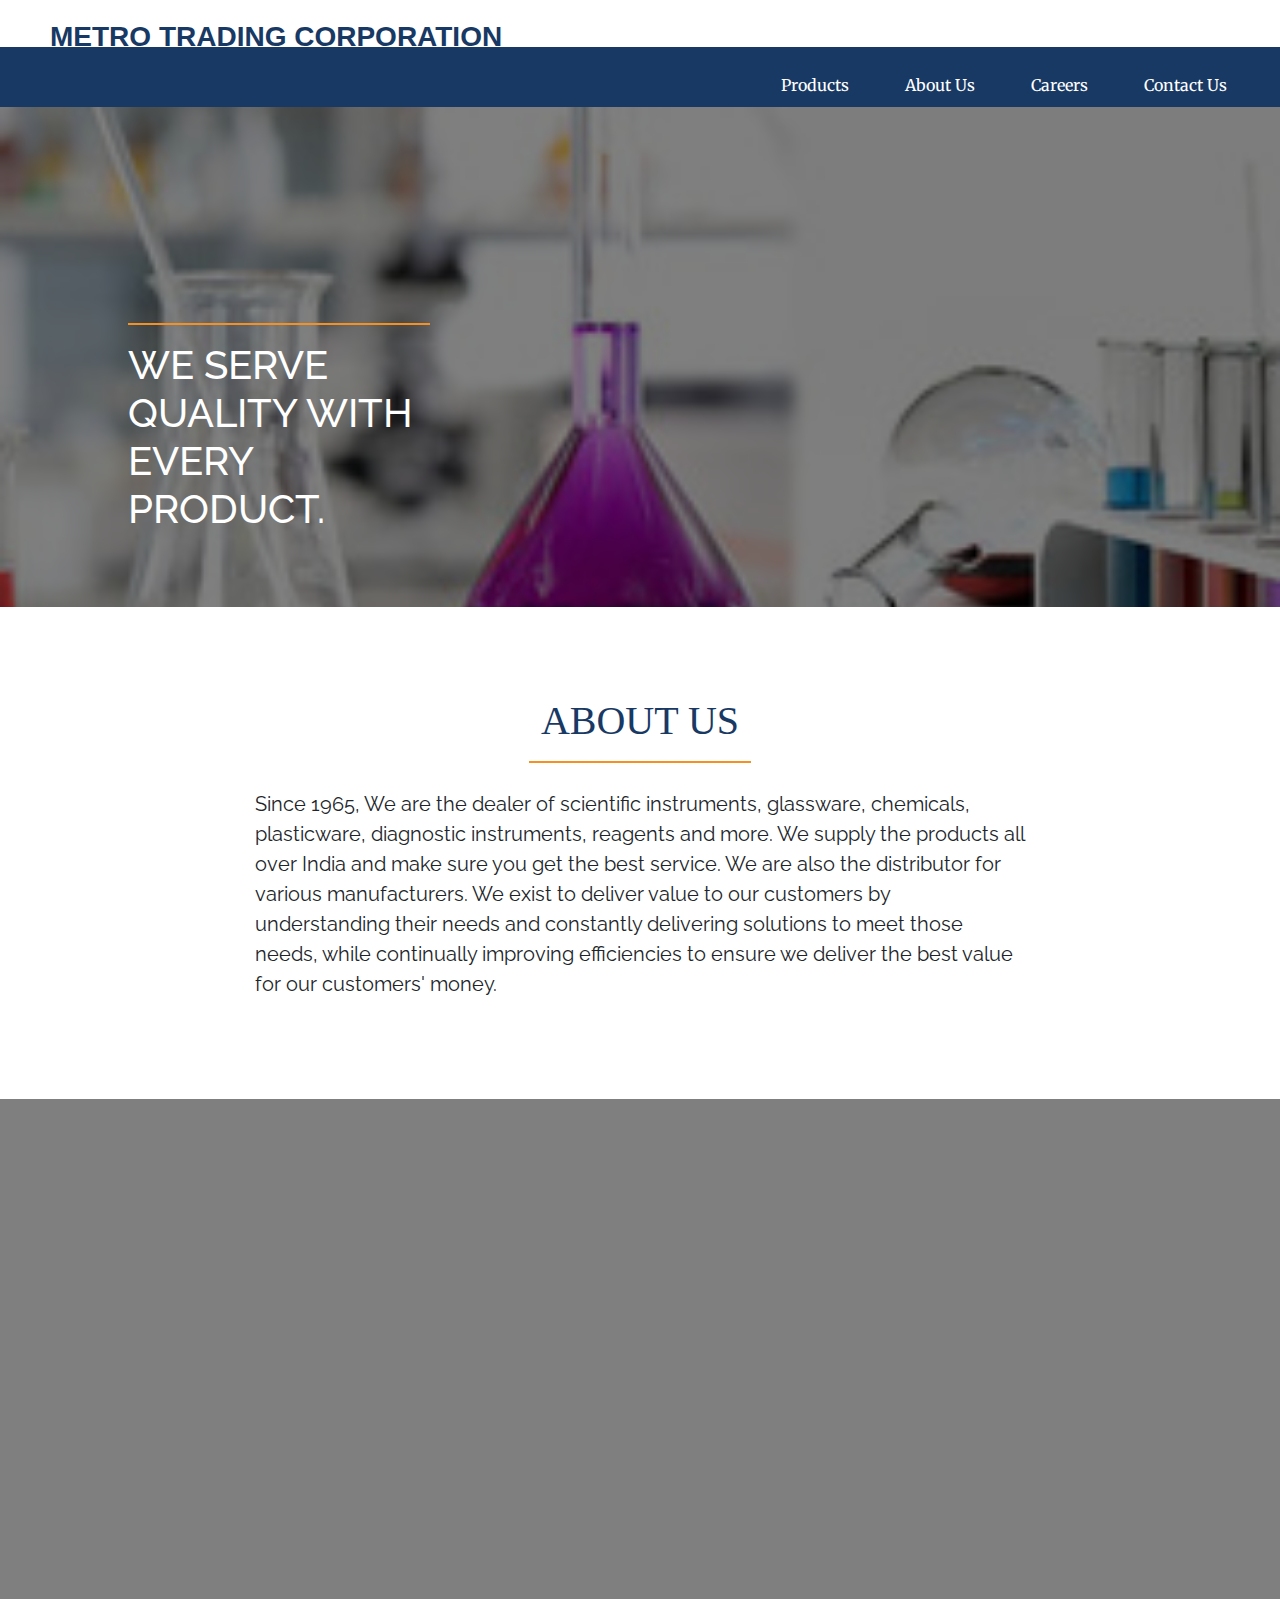
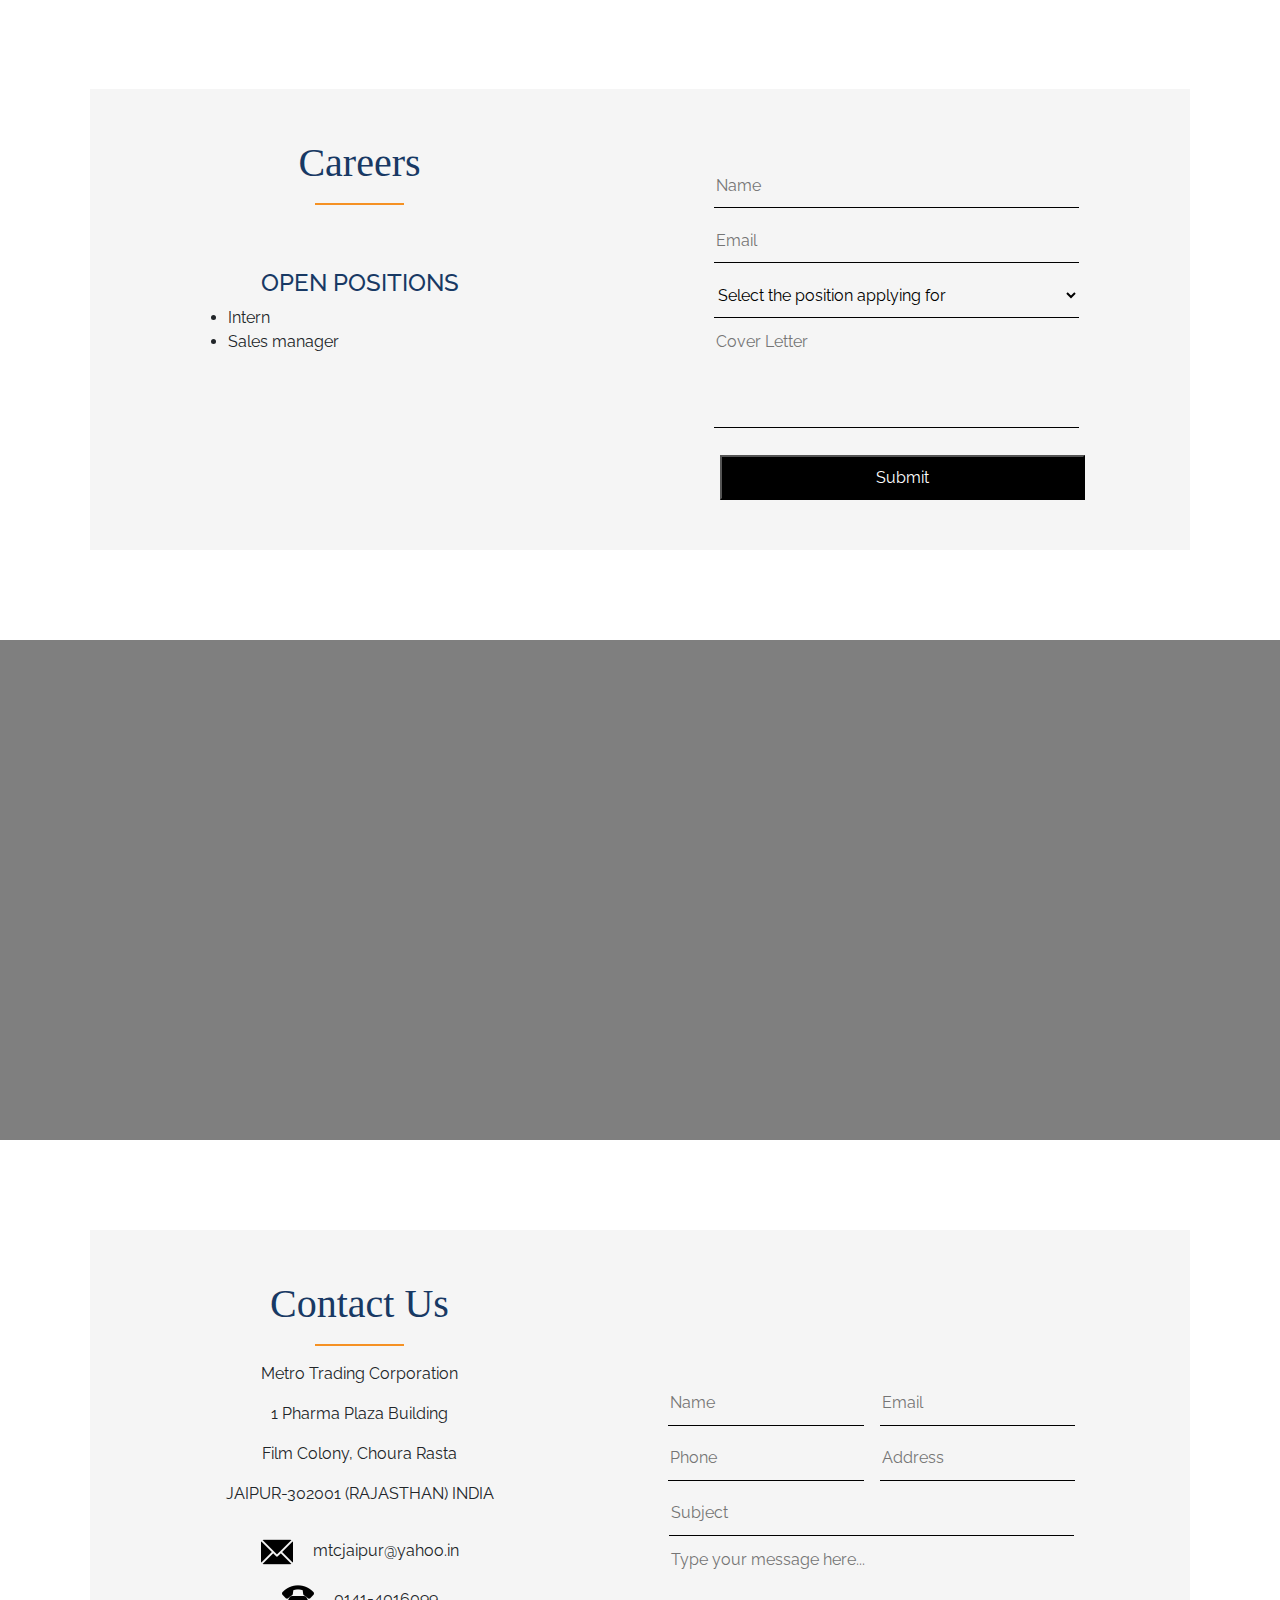
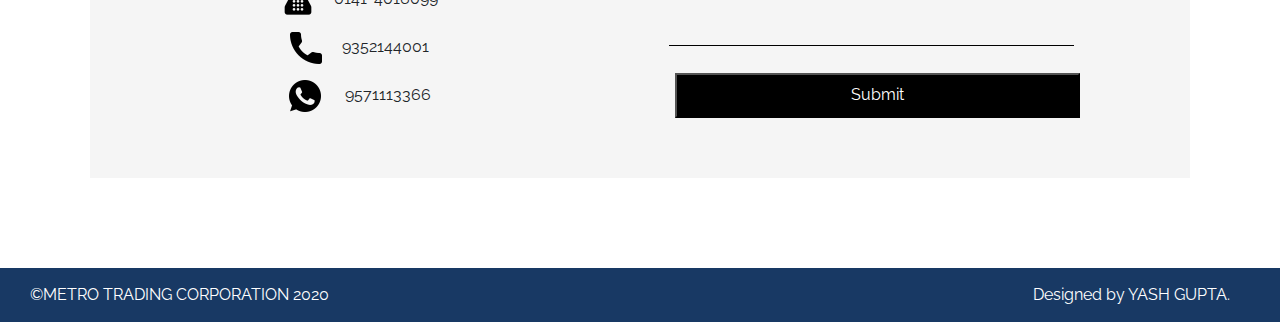
<file: index.html>
<!DOCTYPE html>
<html lang="en" dir="ltr">
  <head>
    <meta charset="utf-8">
    <title>Metro Trading Corporation</title>
    <link rel="stylesheet" href="https://stackpath.bootstrapcdn.com/bootstrap/4.4.1/css/bootstrap.min.css" integrity="sha384-Vkoo8x4CGsO3+Hhxv8T/Q5PaXtkKtu6ug5TOeNV6gBiFeWPGFN9MuhOf23Q9Ifjh" crossorigin="anonymous">
    <link rel="stylesheet" href="./stlyes.css">
    <link rel="stylesheet" href="./styles.css">
    <link href="https://fonts.googleapis.com/css2?family=Raleway:ital,wght@0,300;1,500&display=swap" rel="stylesheet">
    <link href="https://fonts.googleapis.com/css2?family=Merriweather&display=swap" rel="stylesheet">
    <link rel="icon" href="favicon.ico" type="image/x-icon">
    <link rel="shortcut icon" href="favicon.ico" type="image/x-icon">
  </head>
  <body>
    <header>
        <div class="" style=""  id="header-name">
          <a href="."><h3 class="text-primary" style="">METRO TRADING CORPORATION</h3></a>
        </div>
        <nav class="navbar navbar-expand-lg navbar-dark bg-primary">
          <a class="navbar-brand" href="." id="header-nav">METRO TRADING CORPORATION</a>
          <button class="navbar-toggler" type="button" data-toggle="collapse" data-target="#navbarTogglerDemo01" aria-controls="navbarTogglerDemo01" aria-expanded="false" aria-label="Toggle navigation">
            <span class="navbar-toggler-icon" id="icon"></span>
          </button>

          <div class="collapse navbar-collapse" id="navbarTogglerDemo01">
            <ul class="navbar-nav ml-auto">

              <li class="nav-item active">
                <a class="nav-link" href="./product.html">Products</a>
              </li>
              <li class="nav-item active">
                  <a class="nav-link" href="#about">About Us</a>
              </li>
              <li class="nav-item active">
                  <a class="nav-link" href="#careers">Careers</a>
              </li>
              <li class="nav-item active">
                  <a class="nav-link" href="#contact">Contact Us</a>
              </li>
            </ul>
          </div>
        </nav>

      </header>
    <div class="home-div photo-div" style="" id="home">
      <div class="overlay">
        <div class="new-head">
          <hr class="underLine">
          <h1 class="">WE SERVE QUALITY WITH EVERY PRODUCT.</h1>
        </div>

      </div>
    </div>
    <div class="container abt-container" id="about" style="height:auto;">
      <h1 class="text-primary heading">ABOUT US</h1>
      <hr class="underLine">
      <p class="content">Since 1965, We are  the dealer of scientific instruments, glassware,
        chemicals, plasticware, diagnostic instruments, reagents and more.   We supply the
        products all over India and make sure you get the best service.  We are also the
        distributor for various  manufacturers. We exist to deliver value to our customers
        by understanding their needs and constantly delivering solutions to meet those needs,
        while continually improving efficiencies to ensure we deliver the best value for our customers' money.</p>
    </div>

    <div class="photo-div" style="background-image: url(./src/careers.jpg)">
      <div class="overlay">
      </div>
    </div>


    <div class="container abt-container box" style="height:auto;" id="careers">
      <div class="innerContainer" style="">
        <div class="con-box">
          <h1  class="text-primary heading" style="">Careers</h1>
          <hr class="underLine">

          <br><br>
          <h4 class="text-primary">OPEN POSITIONS</h4>

          <ul>
            <li>Intern</li>
            <li>Sales manager</li>
          </ul>
          <div id="breaks">
            <br><br><br><br><br>
          </div>
        </div>
        <div class="con-box">
          <form class="" name="career-form" action="./success" method="post" data-netlify="true">
            <input type="text" name="Name" value="" placeholder="Name" required>
            <input type="email" name="Email" value="" placeholder="Email" required>

            <select class="" name="Position">
              <option value="" disabled selected hidden class="text-grey">Select the position applying for</option>
              <option value="">Intern</option>
              <option value="">Sales manager</option>

            </select>
            <textarea name="CoverLetter" rows="4" cols="" placeholder="Cover Letter"></textarea>
            <button type="submit" name="button">Submit</button>
          </form>
        </div>
      </div>
    </div>




    <div class="photo-div" style="background-image: url(./src/contactus.jpg);">
      <div class="overlay">
      </div>
    </div>
    <div class="container abt-container box" style="height:auto;" id="contact">
      <div class="innerContainer" style="">
        <div class="con-box">
          <h1  class="text-primary heading" style="">Contact Us</h1>
          <hr class="underLine">
            <p>Metro Trading Corporation</p>
            <p>1 Pharma Plaza Building  </p>
            <p>Film Colony, Choura Rasta</p>
            <p>  JAIPUR-302001 (RAJASTHAN) INDIA</p>
            <p style="margin-top:30px;"><a href="mailto:mtcjaipur@yahoo.in"><img src="./src/icons/mail.png" alt="">mtcjaipur@yahoo.in</a></p>
            <p> <a href="tel:01414016099"><img src="./src/icons/phone.png" alt="">0141-4016099</a> </p>
            <p> <a href="tel:9352144001"><img src="./src/icons/call.png" alt="">9352144001</a> </p>
            <p><a href="https://api.whatsapp.com/send?phone=919571113366"><img src="./src/icons/whatsapp.png"/> 9571113366</a></p>
        </div>
        <div class="con-box" style="padding-left:0;">
          <form class="" name="contact-enquiry" method="post" action="./success" data-netlify-recaptcha="true" data-netlify="true">
            <input type="text" name="Name" value="" placeholder="Name" required>
            <input type="email" name="Email" value="" placeholder="Email">
            <input type="text" name="Phone" value="" placeholder="Phone">
            <input type="text" name="Address" value="" placeholder="Address">
            <input type="text" name="Subject" value="" placeholder="Subject"> <br>
            <textarea name="message" rows="4" cols="40" placeholder="Type your message here..." required></textarea> <br>
            <div data-netlify-recaptcha="true"></div>
            <button type="submit" name="button">Submit</button>
          </form>
        </div>
      </div>
    </div>

    <footer>
      <div style="">©METRO TRADING CORPORATION 2020</div>
      <div style="text-align:right">Designed by YASH GUPTA.</div>
    </footer>
<script src="https://code.jquery.com/jquery-3.4.1.slim.min.js" integrity="sha384-J6qa4849blE2+poT4WnyKhv5vZF5SrPo0iEjwBvKU7imGFAV0wwj1yYfoRSJoZ+n" crossorigin="anonymous"></script>
<script src="https://stackpath.bootstrapcdn.com/bootstrap/4.4.1/js/bootstrap.min.js" integrity="sha384-wfSDF2E50Y2D1uUdj0O3uMBJnjuUD4Ih7YwaYd1iqfktj0Uod8GCExl3Og8ifwB6" crossorigin="anonymous"></script>
  </body>
</html>
</file>
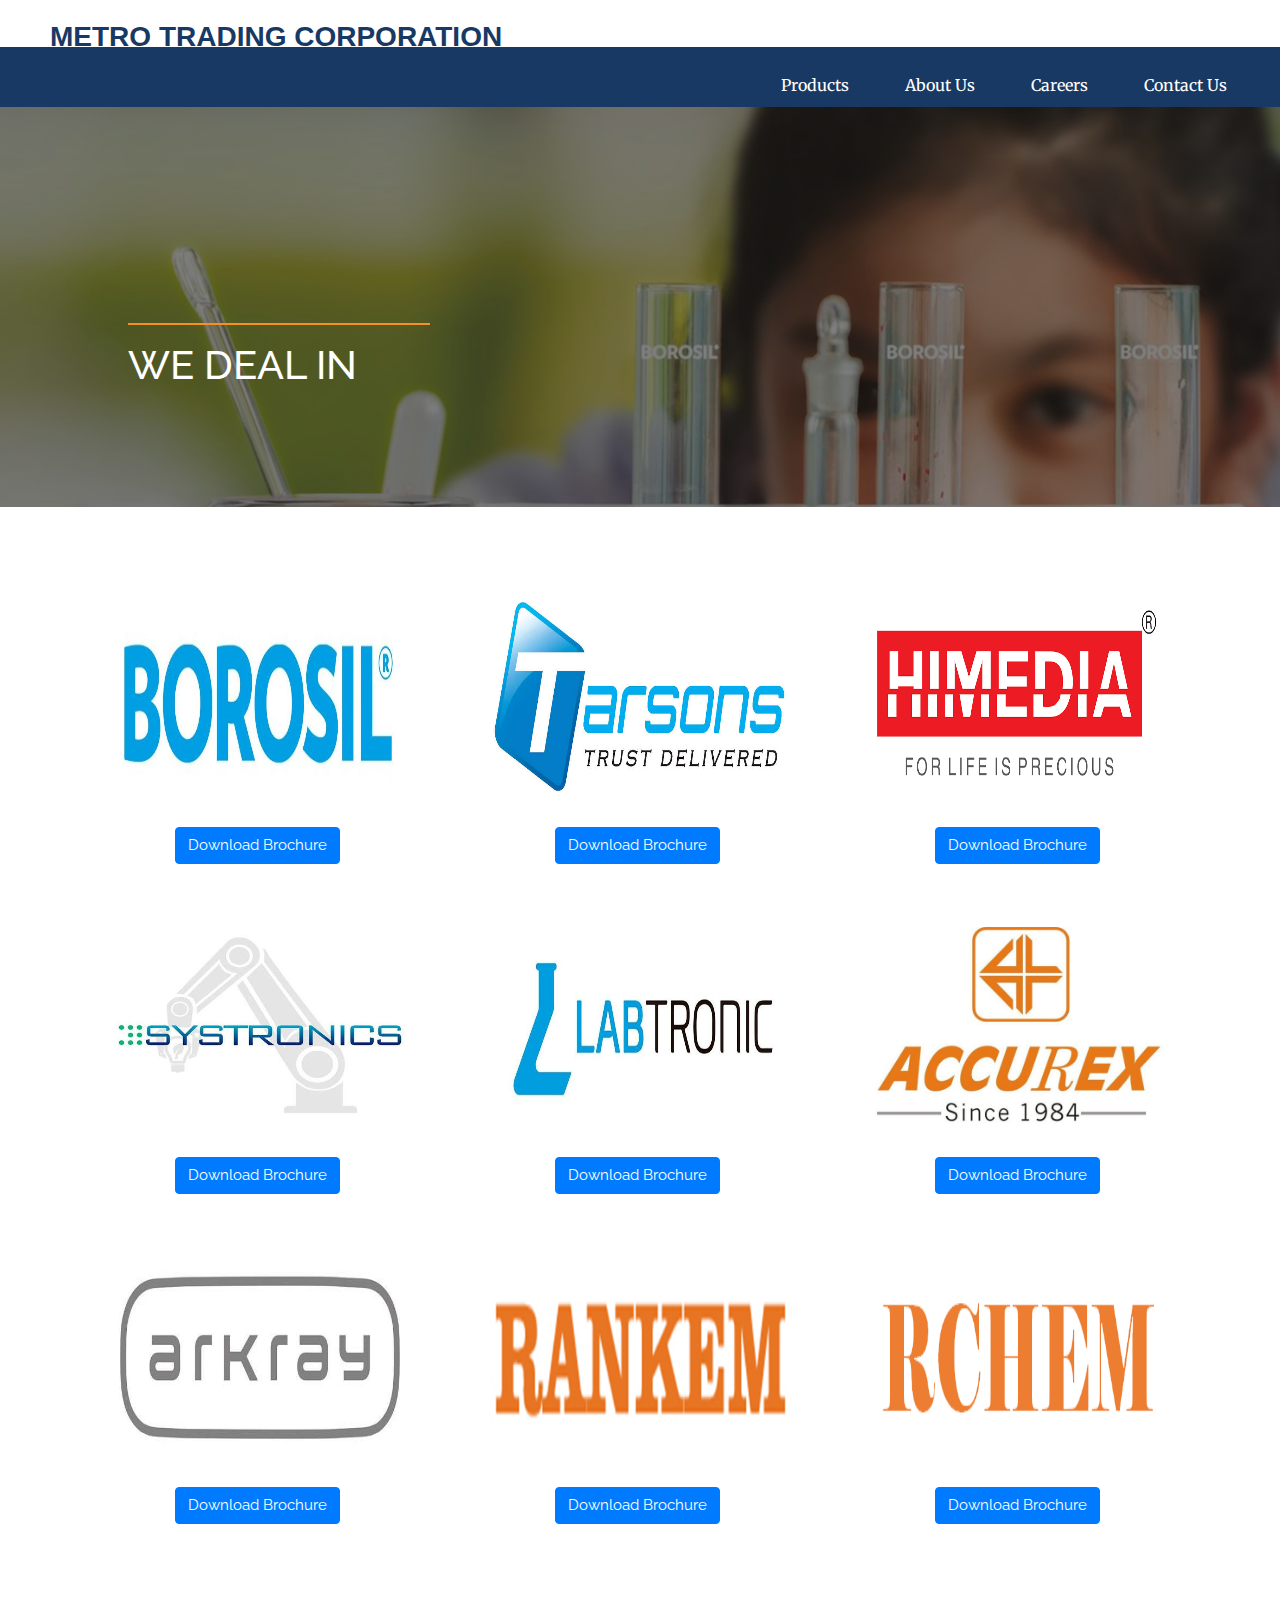
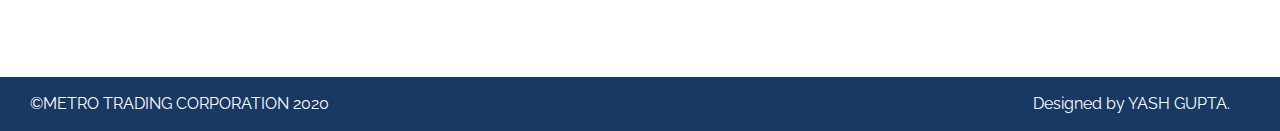
<file: product.html>
<!DOCTYPE html>
<html lang="en" dir="ltr">
  <head>
    <meta charset="utf-8">
    <title>Metro Trading Corporation</title>
    <link rel="stylesheet" href="https://stackpath.bootstrapcdn.com/bootstrap/4.4.1/css/bootstrap.min.css" integrity="sha384-Vkoo8x4CGsO3+Hhxv8T/Q5PaXtkKtu6ug5TOeNV6gBiFeWPGFN9MuhOf23Q9Ifjh" crossorigin="anonymous">
    <link rel="stylesheet" href="./stlyes.css">
    <link href="https://fonts.googleapis.com/css2?family=Raleway:ital,wght@0,300;1,500&display=swap" rel="stylesheet">
    <link href="https://fonts.googleapis.com/css2?family=Merriweather&display=swap" rel="stylesheet">
    <link rel="icon" href="favicon.ico" type="image/x-icon">
    <link rel="shortcut icon" href="favicon.ico" type="image/x-icon">
  </head>
  <body>

    <header>
        <div class="" style=""  id="header-name">
        <a href=".">  <h3 class="text-primary" style="">METRO TRADING CORPORATION</h3> </a>
        </div>
        <nav class="navbar navbar-expand-lg navbar-dark bg-primary">
          <a class="navbar-brand" href="." id="header-nav">METRO TRADING CORPORATION</a>
          <button class="navbar-toggler" type="button" data-toggle="collapse" data-target="#navbarTogglerDemo01" aria-controls="navbarTogglerDemo01" aria-expanded="false" aria-label="Toggle navigation">
            <span class="navbar-toggler-icon" id="icon"></span>
          </button>

          <div class="collapse navbar-collapse" id="navbarTogglerDemo01">
            <ul class="navbar-nav ml-auto">
              <li class="nav-item active">
                <a class="nav-link" href="./product.html">Products</a>
              </li>
              <li class="nav-item active">
                  <a class="nav-link" href="./index.html#about">About Us</a>
              </li>
              <li class="nav-item active">
                  <a class="nav-link" href="./index.html#careers">Careers</a>
              </li>
              <li class="nav-item active">
                  <a class="nav-link" href="./index.html#contact">Contact Us</a>
              </li>
            </ul>
          </div>
        </nav>

      </header>
    <div class="container abt-container" style="background: url(./src/lab_banner.jpg) no-repeat center center fixed; height:400px;padding:0;">
      <div class="overlay">
        <div class="new-head">
          <hr class="underLine">
          <h1 class="">WE DEAL IN</h1>
      </div>
    </div>
  </div>

    <div class="container brand-container">
      <div class="row">
        <div class="col-6 col-lg-4 brand">
          <div class="">
            <img src="./src/logos/BOROSIL.jpg" alt="">
            <a download href="./src/downloads/Borosil Price List.pdf" target="_blank">
              <button type="button" class="btn btn-primary"">Download Brochure</button>
            </a>
          </div>
        </div>
        <div class="col-6 col-lg-4 brand">
          <div class="">
              <img src="./src/logos/TARSONS.jpeg" alt="">
              <a download href="./src/downloads/Tarsons Pricelist.pdf" target="_blank">
                <button type="button" class="btn btn-primary"">Download Brochure</button>
              </a>
          </div>
        </div>
        <div class="col-6 col-lg-4 brand">
          <div class="">
              <img src="./src/logos/HIMEDIA.png" alt="">
              <a href="./src/downloads/HIMEDIA PDF.pdf" download="Hi Media Brochure" target="_blank">
              <button type="button" class="btn btn-primary"">Download Brochure</button>
              </a>
          </div>
        </div>
        <div class="col-6 col-lg-4 brand">
          <div class="">
            <img src="./src/logos/SYSTRONICS.jpeg" alt="">
            <a download href="./src/downloads/Systronics PRICE LIST.pdf" target="_blank">
            <button type="button" class="btn btn-primary"">Download Brochure</button>
            </a>
          </div>
        </div>
        <div class="col-6 col-lg-4 brand">
          <div class="">
            <img src="./src/logos/LABTRONIC.jpeg" alt="">
            <a download href="./src/downloads/LABRTONICS Price List.pdf" target="_blank">
            <button type="button" class="btn btn-primary"">Download Brochure</button>
            </a>
          </div>
        </div>
        <div class="col-6 col-lg-4 brand">
          <div class="">
              <img src="./src/logos/ACCUREX.jpeg" alt="">
              <a download href="./src/downloads/ACCUREX.pdf" target="_blank">
              <button type="button" class="btn btn-primary"">Download Brochure</button>
              </a>
              </div>
        </div>
        <div class="col-6 col-lg-4 brand">
          <div class="">
              <img src="./src/logos/ARKRAY.jpeg" alt="">
              <a download href="./src/downloads/ARKARY MRP.pdf" target="_blank">
              <button type="button" class="btn btn-primary"">Download Brochure</button>
              </a>
          </div>
        </div>
        <div class="col-6 col-lg-4 brand">
          <div class="">
              <img src="./src/logos/RANKEM.png" alt="">
              <a download href="./src/downloads/RANKEM.pdf" target="_blank">
              <button type="button" class="btn btn-primary"">Download Brochure</button>
              </a>
          </div>
        </div>
        <div class="col-6 col-lg-4 brand">
          <div class="">
              <img src="./src/logos/RCHEM.png" alt="">
              <a href="./src/downloads/RCHEM PDF.pdf" download target="_blank">
              <button type="button" class="btn btn-primary"">Download Brochure</button>
              </a>
          </div>
        </div>
      </div>
    </div>

    <footer>
      <div style="">©METRO TRADING CORPORATION 2020</div>
      <div style="text-align:right">Designed by YASH GUPTA.</div>
    </footer>
    <script src="https://code.jquery.com/jquery-3.4.1.slim.min.js" integrity="sha384-J6qa4849blE2+poT4WnyKhv5vZF5SrPo0iEjwBvKU7imGFAV0wwj1yYfoRSJoZ+n" crossorigin="anonymous"></script>
    <script src="https://stackpath.bootstrapcdn.com/bootstrap/4.4.1/js/bootstrap.min.js" integrity="sha384-wfSDF2E50Y2D1uUdj0O3uMBJnjuUD4Ih7YwaYd1iqfktj0Uod8GCExl3Og8ifwB6" crossorigin="anonymous"></script>
  </body>
</html>
</file>
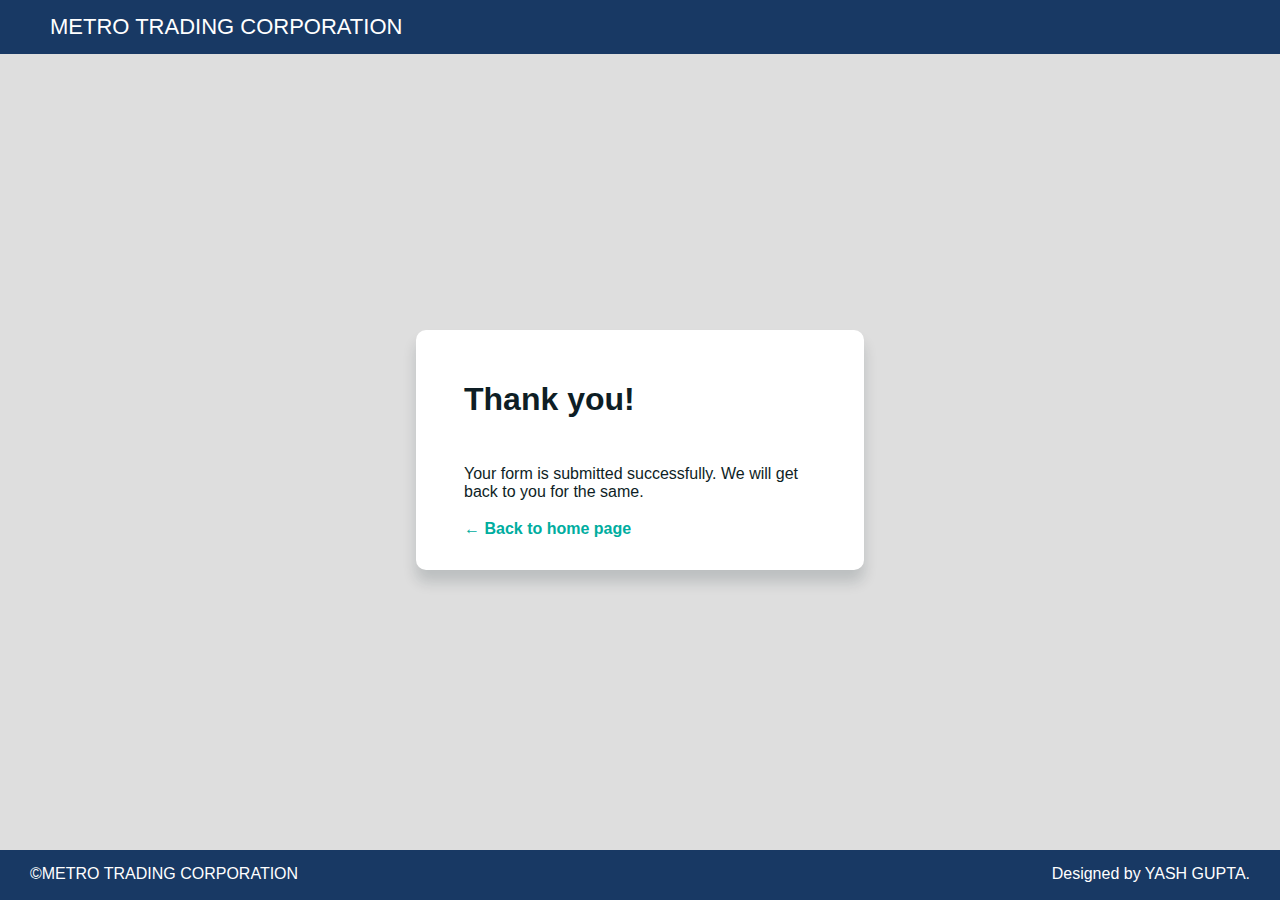
<file: success.html>
<!DOCTYPE html>
<html lang="en" dir="ltr">
  <head>
    <meta charset="utf-8">
    <title></title>
    <link rel="stylesheet" href="./success-styles.css">
    <link rel="icon" href="favicon.ico" type="image/x-icon">
    <link rel="shortcut icon" href="favicon.ico" type="image/x-icon">
  </head>
  <body>
    <div class="main">
      <div class="head">
        <h1>METRO TRADING CORPORATION</h1>
      </div>
      <div class="card">

        <div class="header">
          <h1>Thank you!</h1>
        </div>
        <div class="body header">

          <p>Your form is submitted successfully.
            We will get back to you for the same.</p>

          <p>
            <a id="back-link" href=".">← Back to home page</a>
          </p>
        </div>

      </div>
      <div class="footer">
        <div class="first">
          ©METRO TRADING CORPORATION
        </div>
        <div class="second">
          Designed by YASH GUPTA.
        </div>
      </div>
    </div>
  </body>
</html>
</file>
<file: stlyes.css>
@media only screen and (max-width: 990px) {
  #header-name {
    display: none;
  }
  #header-nav {
    font-size: 150%;
  }
  #icon {
    width: 50px;
    height: 50px;
  }
  header{
    min-height: 100px;
    font-size: 150%;
  }
  .abt-para.content {
    font-size: 150%;
    padding: 0 10% 10%;
  }
  #about {
    height: 750px;
  }
  #contact {
    height: 700px;
  }

  .content {
    font-size: 150% !important;
    padding: 10px 10% !important;
  }
  .brand {
    margin-bottom: 90px;
  }
  .navbar li {
    font-size: 26px;
    padding-left: 20px;
  }
}

@media only screen and (min-width: 990px) {
  #header-nav {
    display: none;
  }
  #header-name{
    padding-top: 20px;
    margin: 0;
  }
  #header-name h3 {
    margin: 0;
    padding-left: 50px;
    font-weight: 600;
    height: 27px;
    font-family: sans-serif;
  }
  .navbar li {
    text-align: center;
    padding: 0 20px;
    font-family: 'Merriweather', serif;
  }
  .navbar {
    padding: 15px 25px 0 0;
    height: 60px;
    text-align: center;
  }
  .brand button {
    font-size: 15px;
  }
}

/* *******************************normal********************* */

body {
  font-family: 'Raleway', sans-serif;
}

header {
  padding: 0;
  }

.sticky {
  display: block;
  position: fixed;
  top:0;
  width: 100%;
}

footer {
  padding: 15px 30px;
  background-color: #183964;
  color: white;
}

a{
  color: inherit;
}

hr {
  color: white;
  border: 1px solid white;
}
img {
  height: 100%;
  width: 100%;
}

.link-item {
  color: white;
}
.link-item :hover {
  color: black;
}

.home-div {
      background: url(./src/home.jpg) fixed;

  }
.photo-div {
  margin: 0;
background-size: 100%;
-webkit-background-size: cover;
-moz-background-size: cover;
-o-background-size: cover;
background-size: cover;
background-position: center;
background-repeat: no-repeat;
background-attachment: fixed;
width:100%;
height:500px;
display:block;
  }

.overlay {
  background-color: rgba(0, 0, 0, 0.5);
  top: 0;
  left: 0;
  width: 100%;
  height: 100%;
  position: relative;
  z-index: 1;
}
.abt-container{
  position: relative;
  height: 500px;
  margin-left: 0;
  margin-right: 0;
  max-width: 100%;
  width: 100%;
  padding: 90px;
}

img {
  position: relative;
  width: 100%;
  height: 100%;
}

.heading {
  width: 100%;
  text-align: center;
  font-family: 'Verlag-Bold';
}
.underLine {
  width: 20%;
  color: #f59123;
  border-color: #f59123;
}
.content {
  margin: 0;
  padding: 10px 15%;
  font-size: 20px;
}

.bg-primary {
  background-color: #183964 !important;
}
.text-primary {
  color: #183964 !important;
}
footer div {
  display: inline-block;
  width: 49%;
}
.brand div {
  height: 100%;
  width: 100%;
}
.brand-container {
  padding: 90px 15px;
}
.brand {
  width: 400px;
  height: 330px;
}
.brand img {
  width:300px;
  height:200px;
  margin: 0 25px 30px;
}
.brand button {
  margin: 0 90px;
}
.new-head {
  position: relative;
color: white;
padding-top: 200px;
margin-left: 10%;
width: 300px;
}
.new-head .underLine {
  width: 100%;
}
a, a:hover, a:link, a:visited {
  text-decoration: none !important;
}
</file>
<file: styles.css>
@media only screen and (min-width: 990px) {
  #careers .con-box {
    position: relative;
  }
  }

/* ***************** normal ***************** */
input, textarea, select {
  background-color: #f5f5f5;
  border: 0;
  border-bottom: solid 1px;
  width: 40%;
  height: 45px;
  margin-right: 12px;
  margin-bottom: 10px;
}

input:hover,textarea:hover {
  border: solid 1px black;
}

input[name=Subject] {
  width: 83%;
}

form button {
  background-color: black;
  color: white;
  width: 83%;
  height: 45px;
  margin-top: 10px;
}

form button:hover {
  opacity: 0.6;
}

textarea {
  height: 100px;
  width: 83%;
  resize: none;
}

.box {
  height: 600px;
  margin-left: 0;
  margin-right: 0;
  max-width: 100%;
  width: 100%;
  padding: 90px;
}

.butn {
  border: solid 1px black;
  border-radius: 0;
  color: black;
  font-size: 1rem;
  position: relative;
  top:50%;
}

.butn:hover {
  background-color: black;
  color: white;
  text-decoration: none;
}

.innerContainer {
  background-color: #f5f5f5;
  width: 100%;
  height: 100%;
}

.con-box {
  position: relative;
  top: 0;
  display: inline-block;
  width: 49%;
  height: 100%;
  text-align: center;
  padding: 50px;
}

#careers input, #careers select {
  width: 83%;
}
#careers ul {
  text-align: left;
  padding-left: 20%;
}

input[type=file] {
  border: 0;
  margin: 0;
  height: auto;
}
form p {
  margin-left: 8%;
}
#contact img {
  height: 32px;
  width: 32px;
  margin-right: 20px;
}
</file>
<file: success-styles.css>
body {
      font-family: -apple-system, BlinkMacSystemFont, "Segoe UI", Roboto, Helvetica, Arial, sans-serif, "Apple Color Emoji", "Segoe UI Emoji", "Segoe UI Symbol";
      background-color: #dedede;
      overflow: hidden;
      margin: 0;
      padding: 0;
    }
    .main {
      position: relative;
      display: flex;
      flex-direction: column;
      align-items: center;
      justify-content: center;
      height: 100vh;
      width: 100vw;
    }
    .card {
      position: relative;
      display: flex;
      flex-direction: column;
      width: 75%;
      max-width: 400px;
      background: white;
      color: rgb(14, 30, 37);
      border-radius: 10px;
      box-shadow: 0 12px 14px 0 rgba(14, 30, 37, .16);
    }
    .body {
      padding: 0 12px;
    }
    .head {
      padding: 15px 30px;
      color: white;
      background-color: #183964;
      position:absolute;
      top:0;
      width:100vw;
    }
    .footer {
      color: white;
      background-color: #183964;
      padding: 15px 30px;
      position:absolute;
      bottom:0;
      width:100vw;
      height:20px;
    }
    .header {
      padding: 5px 24px;
      background-color: white;
    }

    a {
      margin: 0;
      text-decoration: none;
      font-weight: 600;
      line-height: 24px;
      color: #00ad9f;
    }

    a svg {
      position: relative;
      top: 2px;
    }

    a:hover,
    a:focus {
      text-decoration: underline;
      color: #007A70;
    }

    a:hover svg path{
      fill: #007A70;
    }

    p:last-of-type {
      margin: 0;
    }
    .first {
      display: inline-block;
      padding-left: 30px;
      }
    .second {
      display: inline-block;
      position:absolute;
      right:50px;
      padding-right: 10px;
    }
    .head h1 {
      font-weight: 400;
    }


@media only screen and (max-width: 990px) {
  .head {
    padding: 25px;
  }
  .head h1 {
    font-size: 3rem;
    padding-left: 50px;
    position: relative;
    margin: 0;
  }
  .card {
    max-width: 75vw;
    font-size: 200%;
    padding: 32px;
    border-radius: 15px;
  }
  .footer {
    height: 50px;
    padding: 25px;
    font-size: 32px;
  }
  .second {
    top:25px;
  }
}
@media only screen and (min-width: 991px) {
  .head h1 {
    margin: 0;
    font-size: 22px;
    line-height: 24px;
    padding-left: 50px;
  }
  .second {
    top:15px;
  }
  .card {
    padding: 24px;
  }
}
</file>
